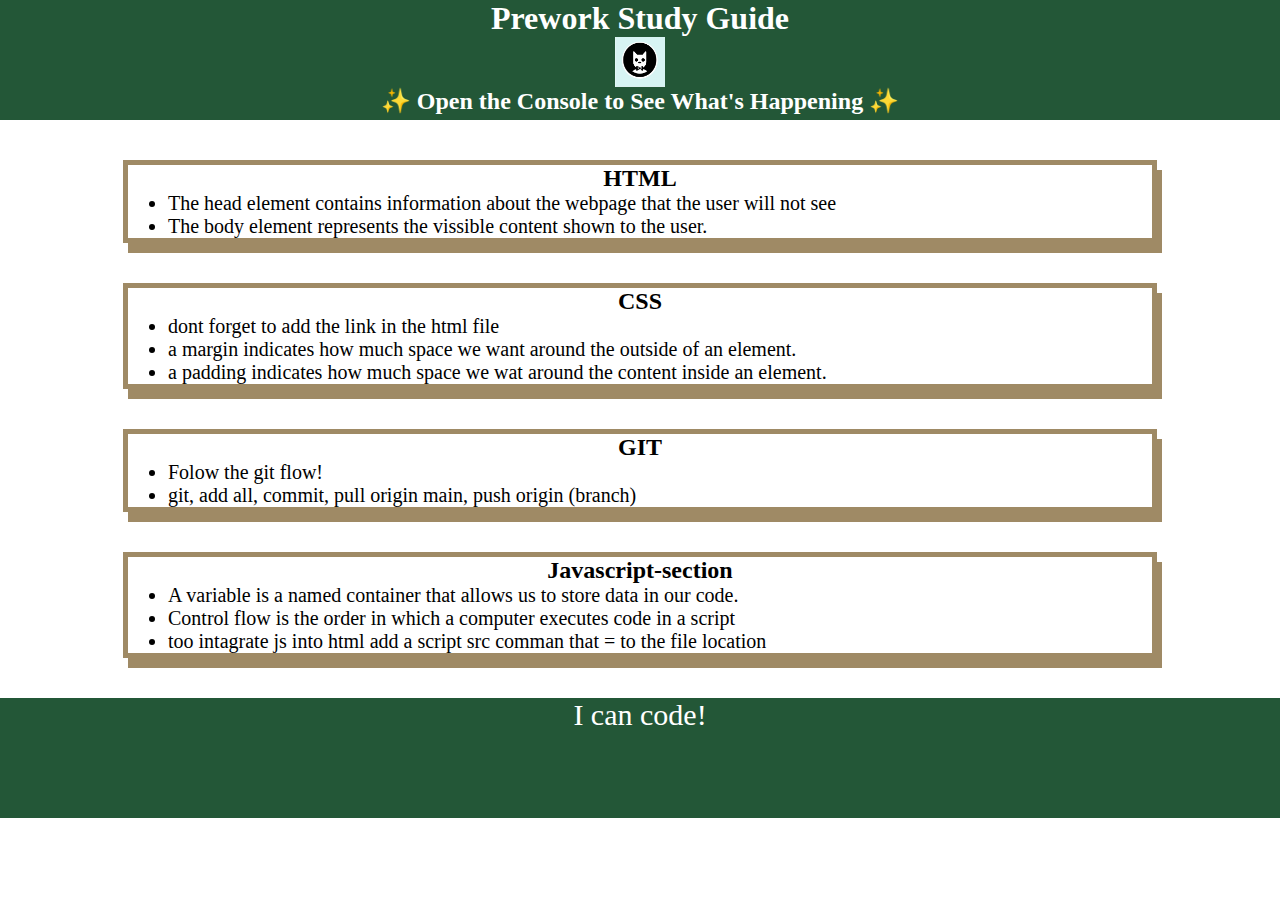
<file: index.html>
<!DOCTYPE html>
<html lang="en">
  <head>
    <meta charset="UTF-8" />
    <meta http-equiv="X-UA-Compatible" content="IE=edge" />
    <meta name="viewport" content="width=device-width, initial-scale=1.0" />
    <title>Prework Study Guide</title>
    <link rel="stylesheet" href="./assets/style.css" />
  </head>
  <body>
    <header id="header">
      <h1>Prework Study Guide</h1>
      <img src="./assets/bowtie-cat.png" alt="Profile image of cat wearing a bow tie." />
      <h2>✨ Open the Console to See What's Happening ✨</h2>
    </header>
    <main>

      <section class="card" id="html-section">
        <h2>HTML</h2>
        <ul>
          <li>The head element contains information about the webpage that the user will not see</li>
          <li>The body element represents the vissible content shown to the user.</li>
        </ul>

      </section>

      <section class="card" id="css-section">
        <h2>CSS</h2>
        <ul>
          <li>dont forget to add the link in the html file</li>
          <li>a margin indicates how much space we want around the outside of an element.</li>
          <li>a padding indicates how much space we wat around the content inside an element.</li>
        </ul>

      </section>

      <section class="card" id="git-section">
        <h2>GIT</h2>
        <ul>
          <li>Folow the git flow!</li>
          <li>git, add all, commit, pull origin main, push origin (branch)</li>
        </ul>
        

      </section>

      <section class="card" id="javascript-section">
        <h2>Javascript-section</h2>
        <ul>
          <li>A variable is a named container that allows us to store data in our code.</li>
          <li>Control flow is the order in which a computer executes code in a script</li>
          <li>too intagrate js into html add a script src comman that = to the file location</li>        
        </ul>
        
        
      </section>

    </main>

    <footer>
      <p>I can code!</p>
    </footer>
    <script src="./assets/script.js"></script>
  </body>
</html>
</file>
<file: assets/style.css>
* {
    margin: 0;
    padding: 0;
}

header,
footer {
    width:100%;
    height: 120px;
    background-color: rgb(35, 87, 55);
    color:white;
}

h1,
h2{
    text-align: center;
}

img{
    display: block;
    height: 50px;
    width: 50px;
    margin-left:auto;
    margin-right:auto;
    

}

ul{
    padding-left: 40px;
    font-size: 20px;
}

p{
    text-align: center;
    font-size: 30px;
}

.card{
    width: 80%;
    margin: 40px auto;
    border: 5px solid rgba(121, 92, 40, 0.719);
    box-shadow: 5px 10px  rgba(121, 92, 40, 0.719);
}
</file>
